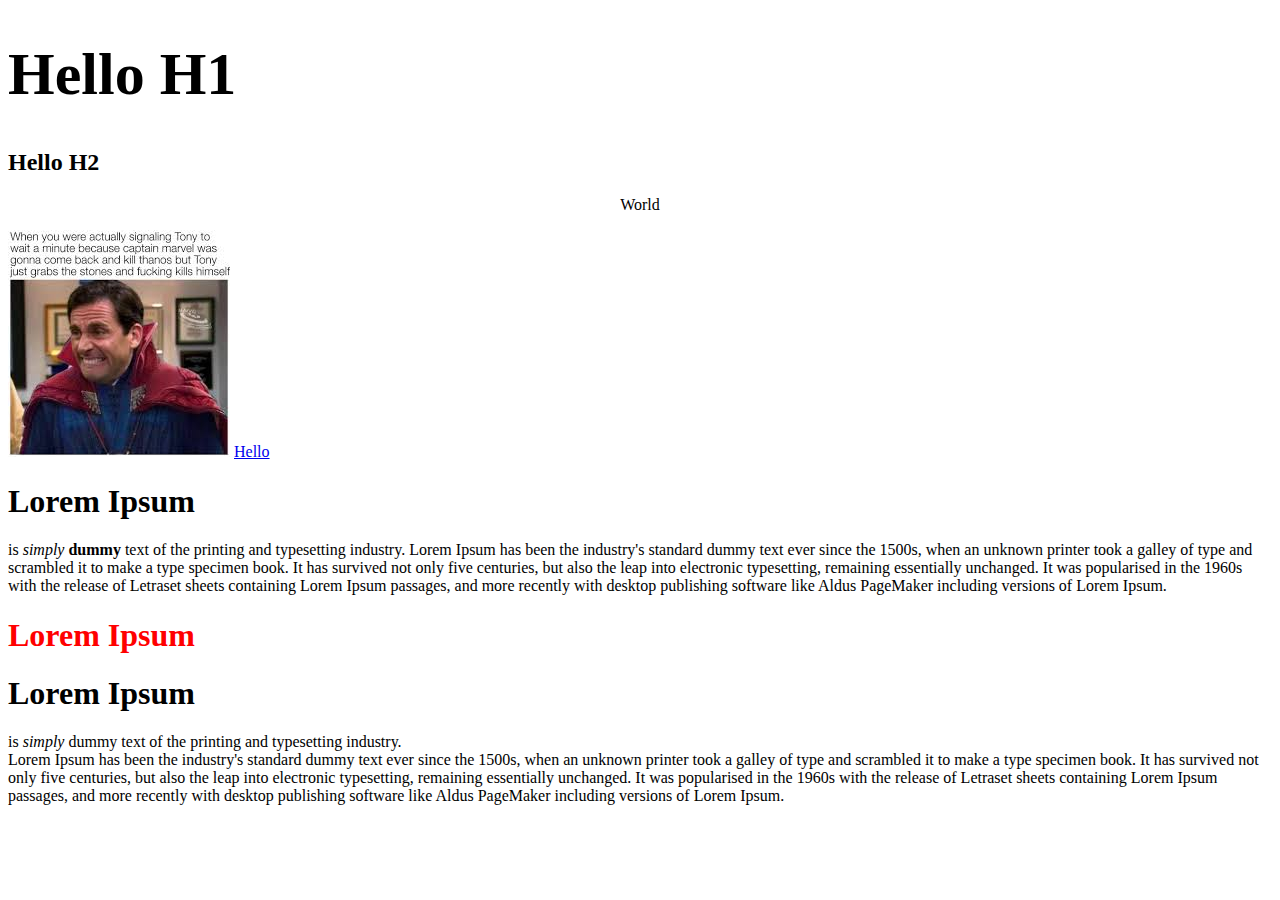
<file: index.html>
<!DOCTYPE html>

<html lang="en">

<head>
    <title>First Lesson</title>
    <meta charset="UTF-8">
    <link rel="stylesheet" href="style.css">
</head>

<body>
    <div id="header">

    </div>
    <h1 style="font-size: 60px">Hello H1</h1>
    <h2>
        Hello H2
    </h2>
    <p id="WORLD">World</p>

    <img src="images/images.jpg" alt="NOT FOUND">

    <a href="https://www.lipsum.com/" target="_blank">Hello</a>

    <div class="post">
        <div>
            <h1>Lorem Ipsum</h1>
        </div>
        <p> is <em>simply</em> <b>dummy</b> text of the printing and typesetting industry. Lorem Ipsum has been the
            industry's standard dummy text ever since the 1500s, when an unknown printer took a galley of type and
            scrambled it to make a type specimen book. It has survived not only five centuries, but also the leap into
            electronic typesetting, remaining essentially unchanged. It was popularised in the 1960s with the release of
            Letraset sheets containing Lorem Ipsum passages, and more recently with desktop publishing software like
            Aldus PageMaker including versions of Lorem Ipsum.</p>
    </div>

    <h1>Lorem Ipsum</h1>


    <div>
        <h1>Lorem Ipsum</h1>
        <p> is <em>simply</em> dummy text of the printing and typesetting industry. <br>Lorem Ipsum has been the
            industry's standard dummy text ever since the 1500s, when an unknown printer took a galley of type and
            scrambled it to make a type specimen book. It has survived not only five centuries, but also the leap into
            electronic typesetting, remaining essentially unchanged. It was popularised in the 1960s with the release of
            Letraset sheets containing Lorem Ipsum passages, and more recently with desktop publishing software like
            Aldus PageMaker including versions of Lorem Ipsum.</p>
    </div>

</body>

</html>
</file>
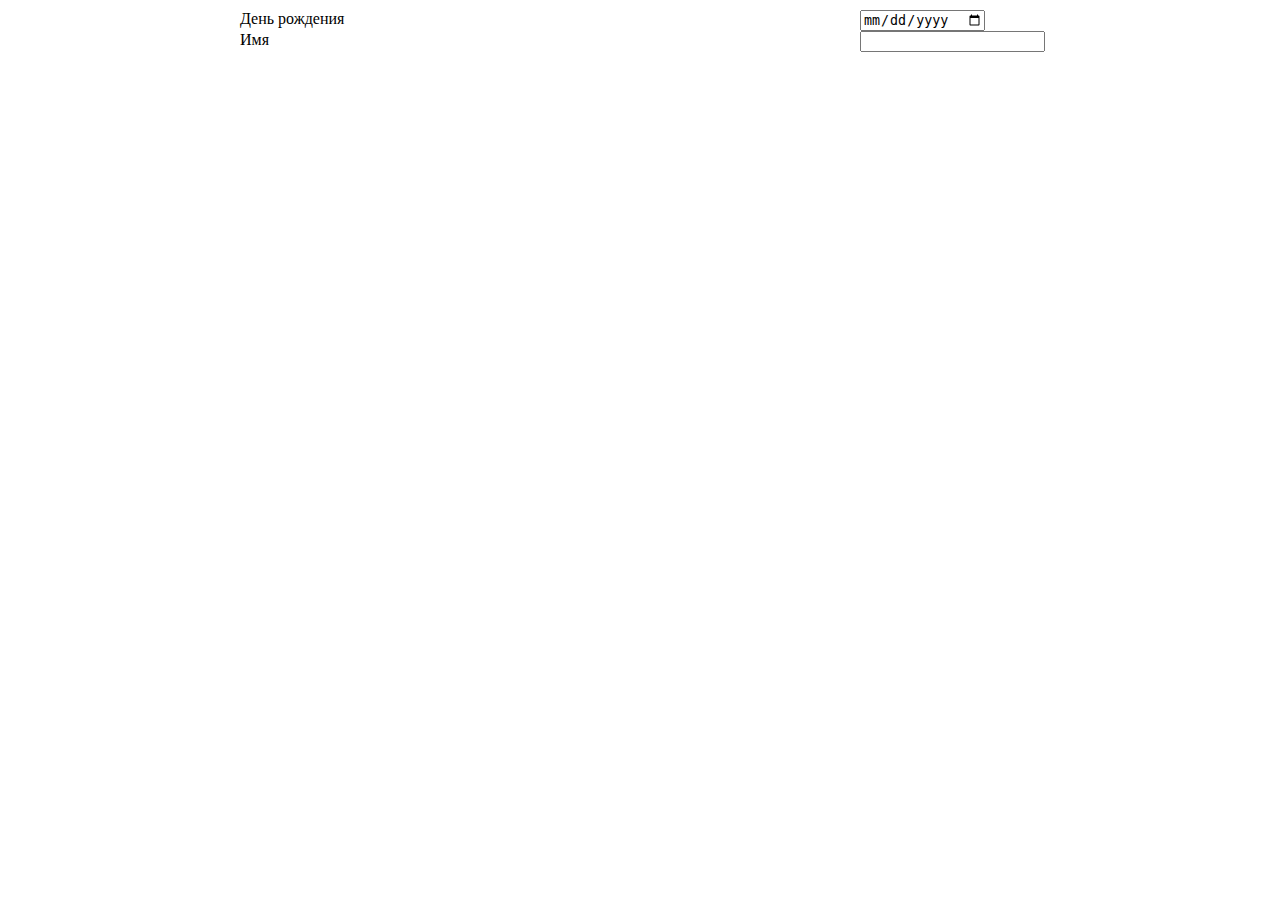
<file: flex/index.html>
<!DOCTYPE html>
<html lang="en">
<head>
    <meta charset="UTF-8">
    <meta http-equiv="X-UA-Compatible" content="IE=edge">
    <meta name="viewport" content="width=device-width, initial-scale=1.0">
    <link rel="stylesheet" href="style.css">
    <title>Flex</title>
</head>
<body>
    <div class="wrapper">
        <form class="form">
            <div class="flex-row">
                <div class="flex-col">
                    <label for="birth">День рождения</label>
                </div>
                <div class="flex-col">
                    <input type="date" name="birth" id="birth">
                </div>
            </div>
            <div class="flex-row">
                <div class="flex-col">
                    <label for="name">Имя</label>
                </div>
                <div class="flex-col">
                    <input type="text" name="name" id="name">
                </div>
            </div>
        </form>
    </div>
</body>
</html>
</file>
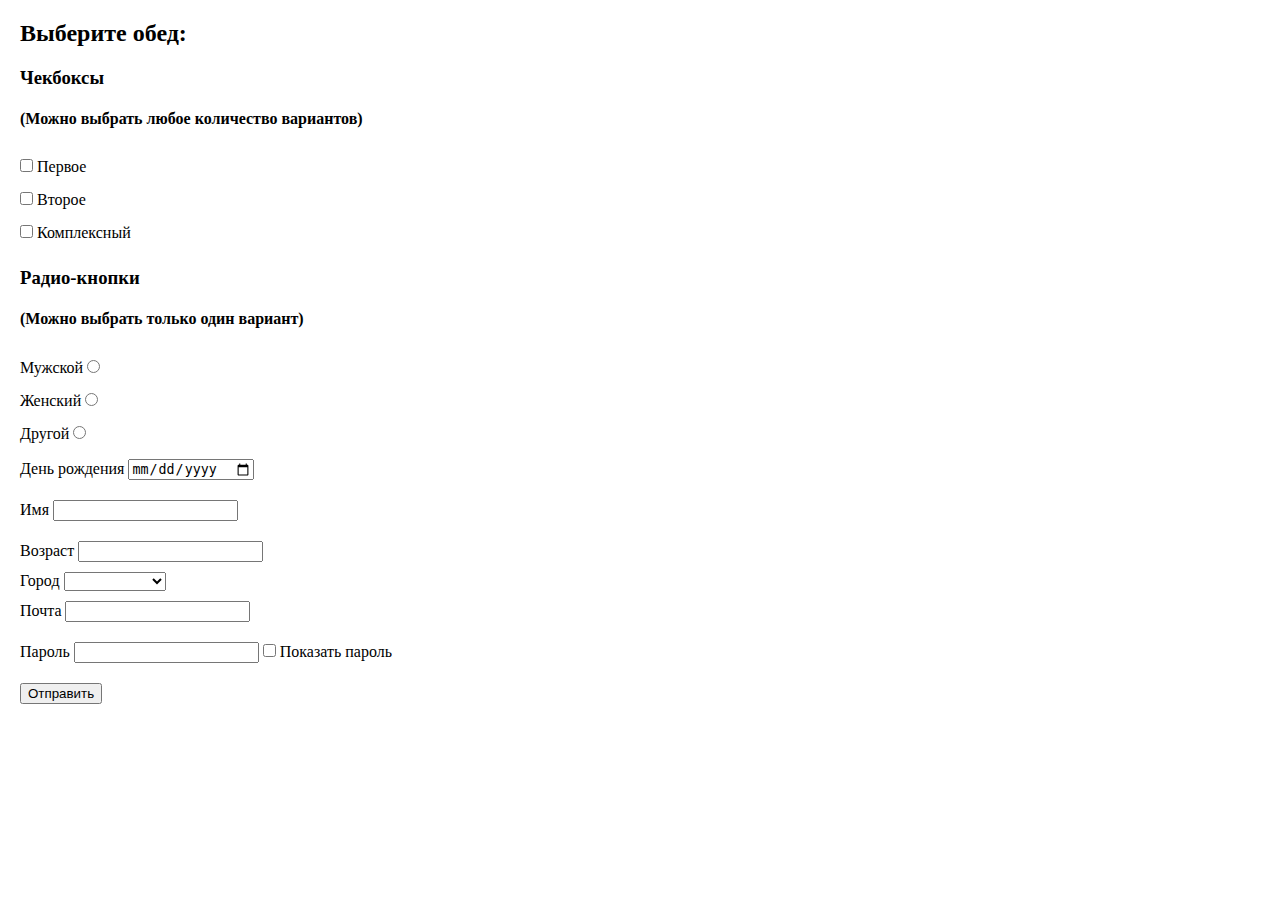
<file: forms/index.html>
<!DOCTYPE html>
<html lang="en">

<head>
    <meta charset="UTF-8">
    <meta http-equiv="X-UA-Compatible" content="IE=edge">
    <meta name="viewport" content="width=device-width, initial-scale=1.0">
    <link rel="stylesheet" href="style.css">
    <title>Form</title>
</head>

<body>
    <div class="container main">
        <div class="container form">
            <form>
                <h2>Выберите обед: </h2>
                <h3>Чекбоксы</h3>
                <h4>(Можно выбрать любое количество вариантов)</h4>
                <input id="first_food" type="checkbox" name="food" value="first">
                <label for="first_food">Первое</label>
                <br>
                <input id="second_food" type="checkbox" name="food" value="second">
                <label for="second_food">Второе</label>
                <br>
                <input id="complex_food" type="checkbox" name="food" value="complex">
                <label for="complex_food">Комплексный</label>
                <br>

                <h3>Радио-кнопки</h3>
                <h4>(Можно выбрать только один вариант)</h4>
                <label for="male">Мужской</label>
                <input id="male" type="radio" name="gender" value="male">
                <br>
                <label for="female">Женский</label>
                <input id="female" type="radio" name="gender" value="female">
                <br>
                <label for="other">Другой</label>
                <input id="other" type="radio" name="gender" value="other">
                <br>
                
                <label for="birth">День рождения</label>
                <input type="date" name="birth" id="birth">
                <br>
                <label for="name">Имя</label>
                <input type="text" name="name" id="name">
                <br>
                <label for="age">Возраст</label>
                <input type="number" name="age" id="age">
                <br>
                <label for="city">Город</label>
                <select name="city" id="city">
                    <option value=""></option>
                    <option value="nur-sultan">Нур - Султан</option>
                    <option value="almaty">Алматы</option>
                    <option value="turkistan">Туркестан</option>
                </select>
                <br>
                <label for="email">Почта</label>
                <input type="email" name="email" id="email">
                <br>
                <label for="pass">Пароль</label>
                <input type="password" id="pass" name="pass">
                <input type="checkbox" name="visible_pass" id="visible_pass">
                <label for="visible_pass">Показать пароль</label>
                <br>
                <input type="submit" value="Отправить">
            </form>
        </div>
    </div>
</body>

</html>
</file>
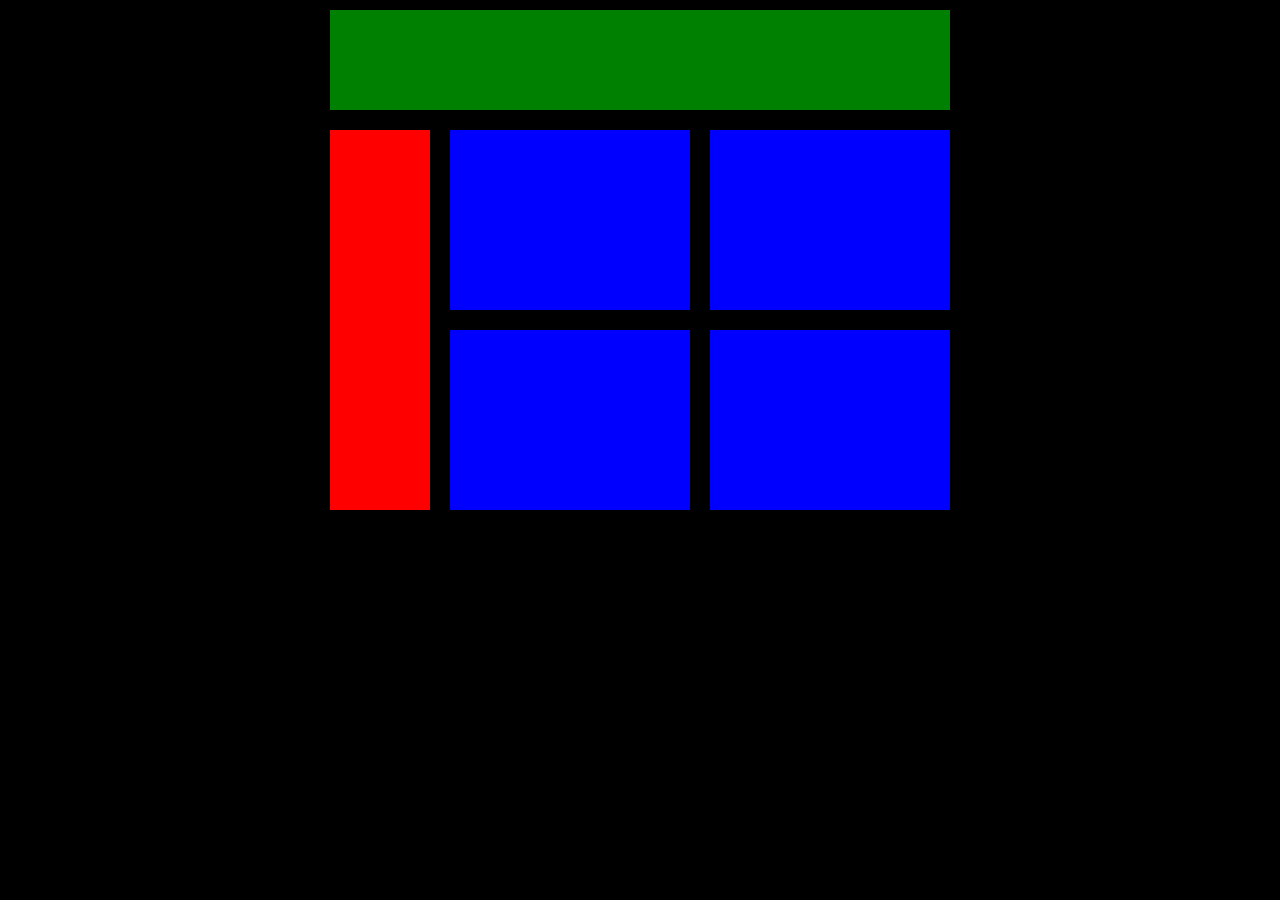
<file: HW/index.html>
<!DOCTYPE html>
<html lang="en">

<head>
    <meta charset="UTF-8">
    <meta http-equiv="X-UA-Compatible" content="IE=edge">
    <meta name="viewport" content="width=device-width, initial-scale=1.0">
    <title>Flex Homework</title>
    <link rel="stylesheet" href="style.css">
</head>

<body>
    <div class="flex-box">
        <div class="flex-row">
            <div class="flex-item upper-item">
                <div class="block"></div>
            </div>
        </div>
        <div class="flex-row footer">
            <div class="flex-col">
                <div class="flex-item left-item">
                    <div class="block"></div>
                </div>
            </div>
            <div class="flex-col flex-wrap">
                <div class="flex-item">
                    <div class="block"></div>
                </div>
                <div class="flex-item">
                    <div class="block"></div>
                </div>
                <div class="flex-item">
                    <div class="block"></div>
                </div>
                <div class="flex-item">
                    <div class="block"></div>
                </div>
            </div>
        </div>
    </div>
</body>

</html>
</file>
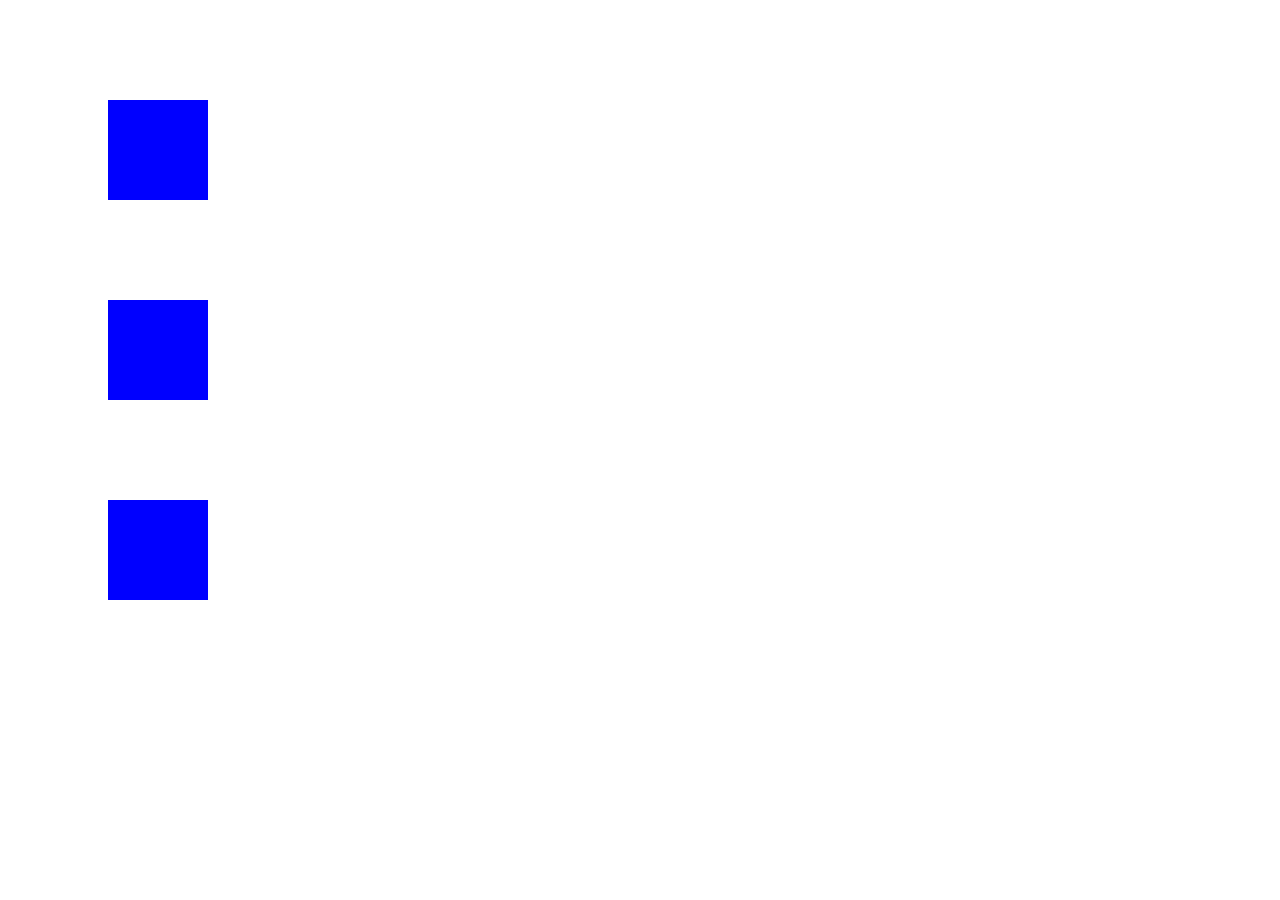
<file: keyframes/index.html>
<!DOCTYPE html>
<html lang="en">

<head>
    <meta charset="UTF-8">
    <meta http-equiv="X-UA-Compatible" content="IE=edge">
    <meta name="viewport" content="width=device-width, initial-scale=1.0">
    <title>KeyFrames</title>
    <link rel="stylesheet" href="style.css">
</head>

<body>
    <div class="box box1" id="1"></div>
    <div class="box box2" id="2"></div>
    <!-- <button class="btn">PRESS</button> -->
    <div class="box box3" id="3"></div>

    <!-- <script>
        let btn = document.querySelector('.btn');
        btn.onclick = function () {
            let box2 = document.querySelector('.box2');
            box2.style.animationPlayState = 'running';
        }
    </script> -->
</body>

</html>
</file>
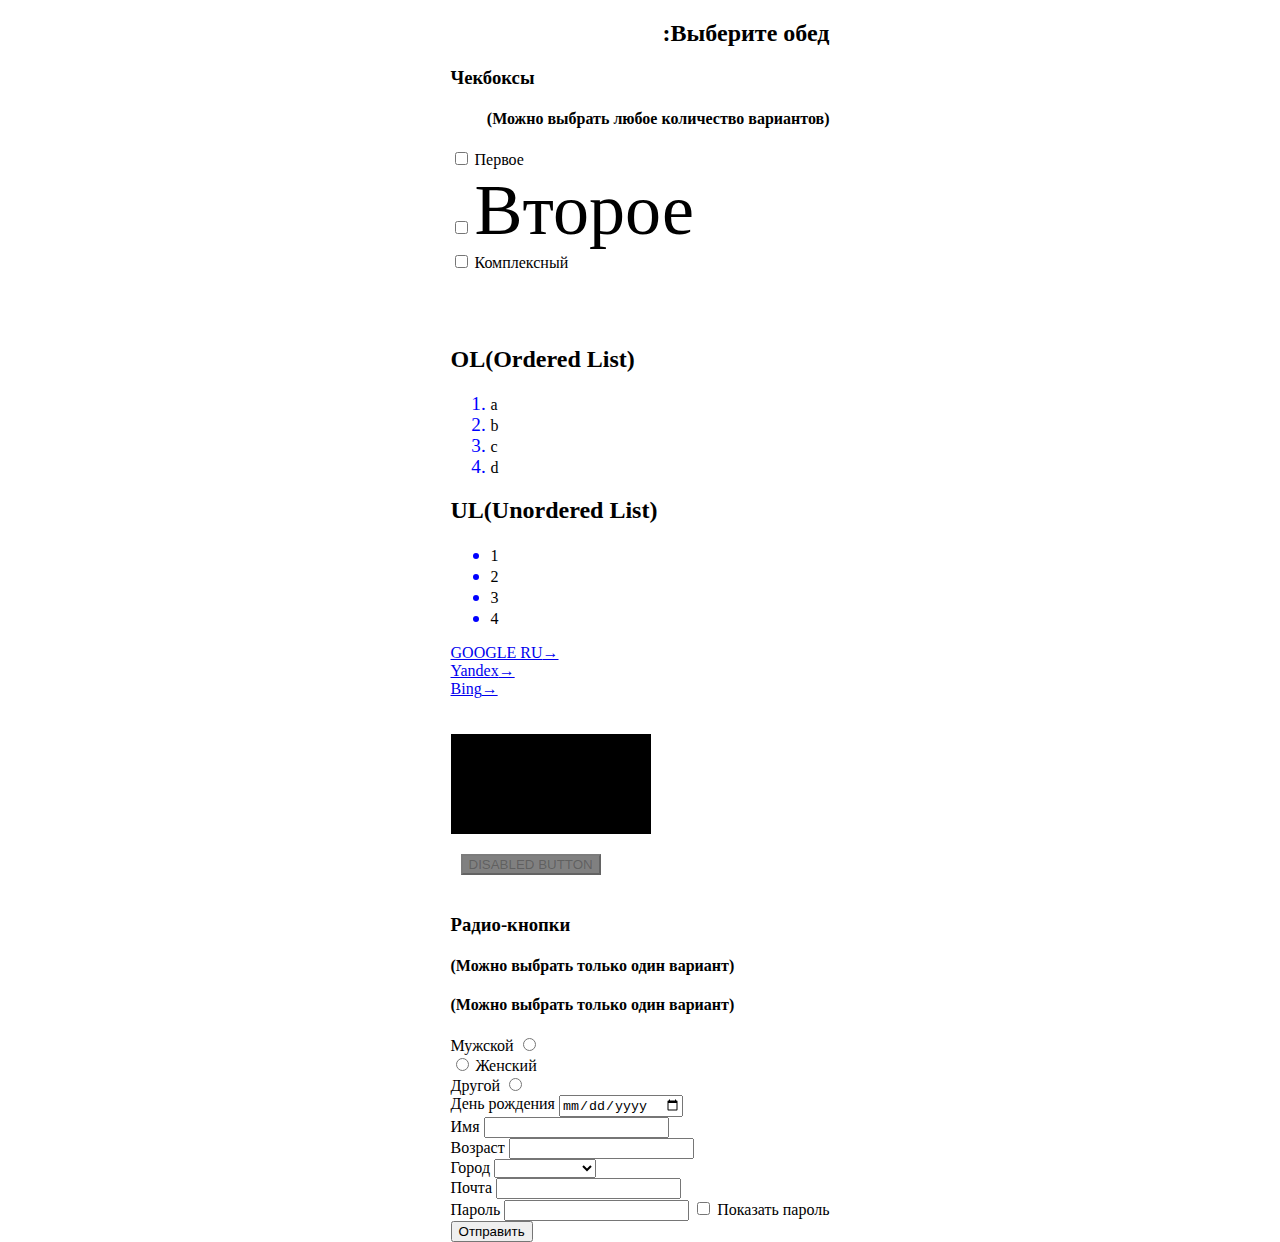
<file: pseudo_classes-elements/index.html>
<!DOCTYPE html>
<html lang="en">

<head>
    <meta charset="UTF-8">
    <meta http-equiv="X-UA-Compatible" content="IE=edge">
    <meta name="viewport" content="width=device-width, initial-scale=1.0">
    <title>Pseudoclas</title>
    <link rel="stylesheet" href="style.css">
</head>

<body>
    <div class="container main">
        <div class="container form">
            <!-- <form> -->
                <h2 dir="rtl">Выберите обед: </h2>
                <h3>Чекбоксы</h3>
                <h4>(Можно выбрать любое количество вариантов)</h4>
                <input id="first_food" type="checkbox" name="food" value="first">
                <label for="first_food">Первое</label>
                <br>
                <input id="second_food" type="checkbox" name="food" value="second">
                <label for="second_food">Второе</label>
                <br>
                <input id="complex_food" type="checkbox" name="food" value="complex">
                <label for="complex_food">Комплексный</label>
                <br>
                <br>
                <br>
                <br>

                <h2>OL(Ordered List)</h2>
                <ol>
                    <li>a</li>
                    <li>b</li>
                    <li>c</li>
                    <li>d</li>
                </ol>

                <h2>UL(Unordered List)</h2>
                <ul>
                    <li>1</li>
                    <li>2</li>
                    <li>3</li>
                    <li>4</li>
                </ul>
                
                <a href="http://google.ru">GOOGLE RU</a>
                <br>
                <a href="http://yandex.ru">Yandex</a>
                <br>
                <a href="http://bing.com">Bing</a>
                <br>
                <br>
                <br>
                <div></div>

                <button class="btn" disabled="disabled">DISABLED BUTTON</button>

                <h3>Радио-кнопки</h3>
                <h4>(Можно выбрать только один вариант)</h4>
                <h4>(Можно выбрать только один вариант)</h4>
                <label for="male">Мужской</label>
                <input id="male" type="radio" name="gender" value="male">
                <br>
                <input id="female" type="radio" name="gender" value="female">
                <label for="female">Женский</label>
                <br>
                <label for="other">Другой</label>
                <input id="other" type="radio" name="gender" value="other">
                <br>

                <label for="birth">День рождения</label>
                <input type="date" name="birth" id="birth">
                <br>
                <label for="name">Имя</label>
                <input type="text" name="name" id="name">
                <br>
                <label for="age">Возраст</label>
                <input type="number" name="age" id="age">
                <br>
                <label for="city">Город</label>
                <select name="city" id="city">
                    <option value=""></option>
                    <option value="nur-sultan">Нур - Султан</option>
                    <option value="almaty">Алматы</option>
                    <option value="turkistan">Туркестан</option>
                </select>
                <br>
                <label for="email">Почта</label>
                <input type="email" name="email" id="email">
                <br>
                <label for="pass">Пароль</label>
                <input type="password" id="pass" name="pass">
                <input type="checkbox" name="visible_pass" id="visible_pass">
                <label for="visible_pass">Показать пароль</label>
                <br>
                <input type="submit" value="Отправить">
            <!-- </form> -->
        </div>
    </div>
</body>

</html>
</file>
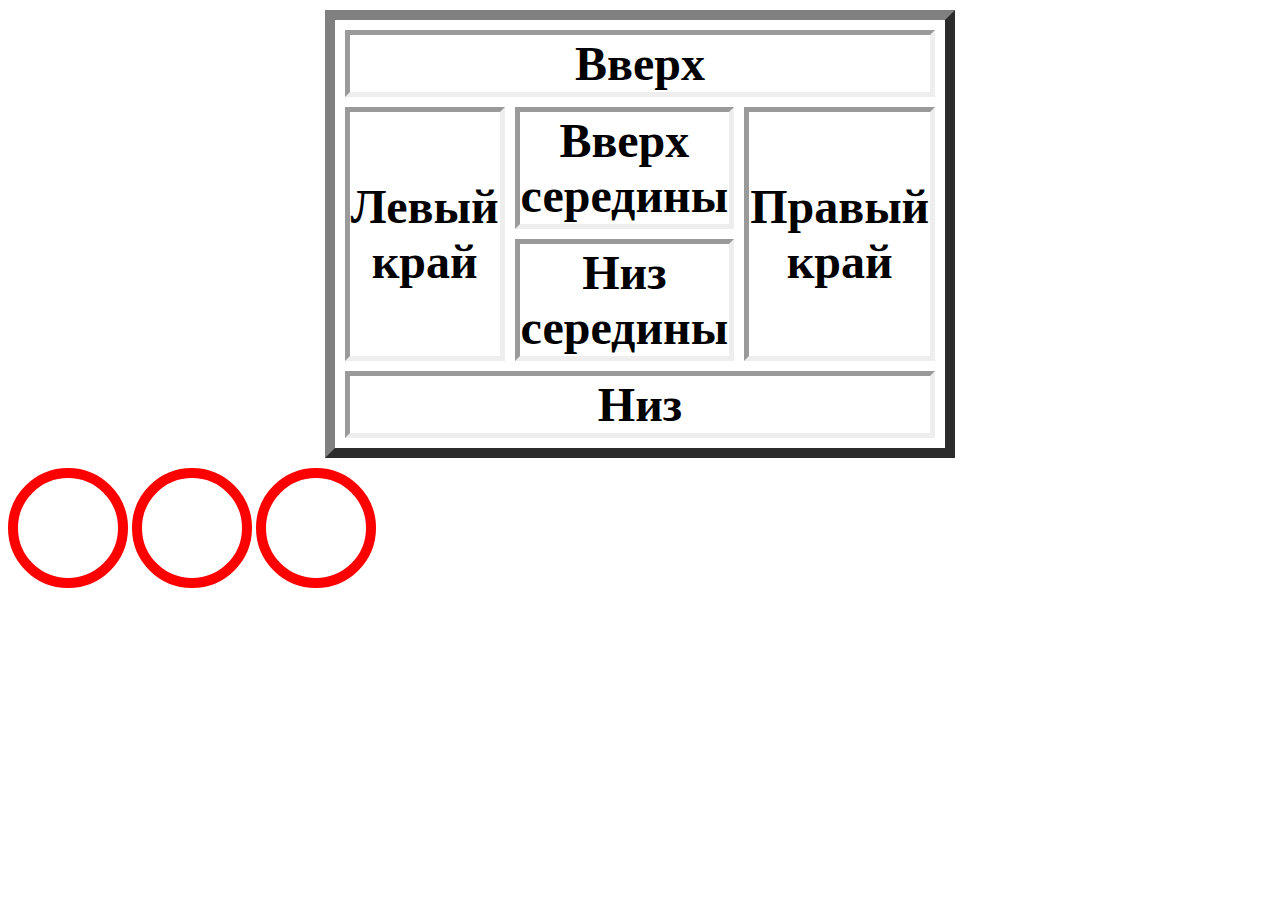
<file: table/index.html>
<!DOCTYPE html>
<html lang="en">
<head>
    <meta charset="UTF-8">
    <meta http-equiv="X-UA-Compatible" content="IE=edge">
    <meta name="viewport" content="width=device-width, initial-scale=1.0">
    <link rel="stylesheet" href="style.css">
    <title>Table</title>
</head>
<body>
    <table>
        <thead>
            <tr>
                <th colspan=3>Вверх</th>
            </tr>
        </thead>
        <tbody>
            <tr>
                <td rowspan="2">Левый край</td>
                <td>Вверх середины</td>
                <td rowspan="2">Правый край</td>
            </tr>
            <tr>
                <td>Низ середины</td>
            </tr>
        </tbody>
        <tfoot>
            <tr>
                <td colspan=3>Низ</td>
            </tr>
        </tfoot>
    </table>

    <div class="circle"></div>
    <div class="circle"></div>
    <div class="circle"></div>
</body>
</html>
</file>
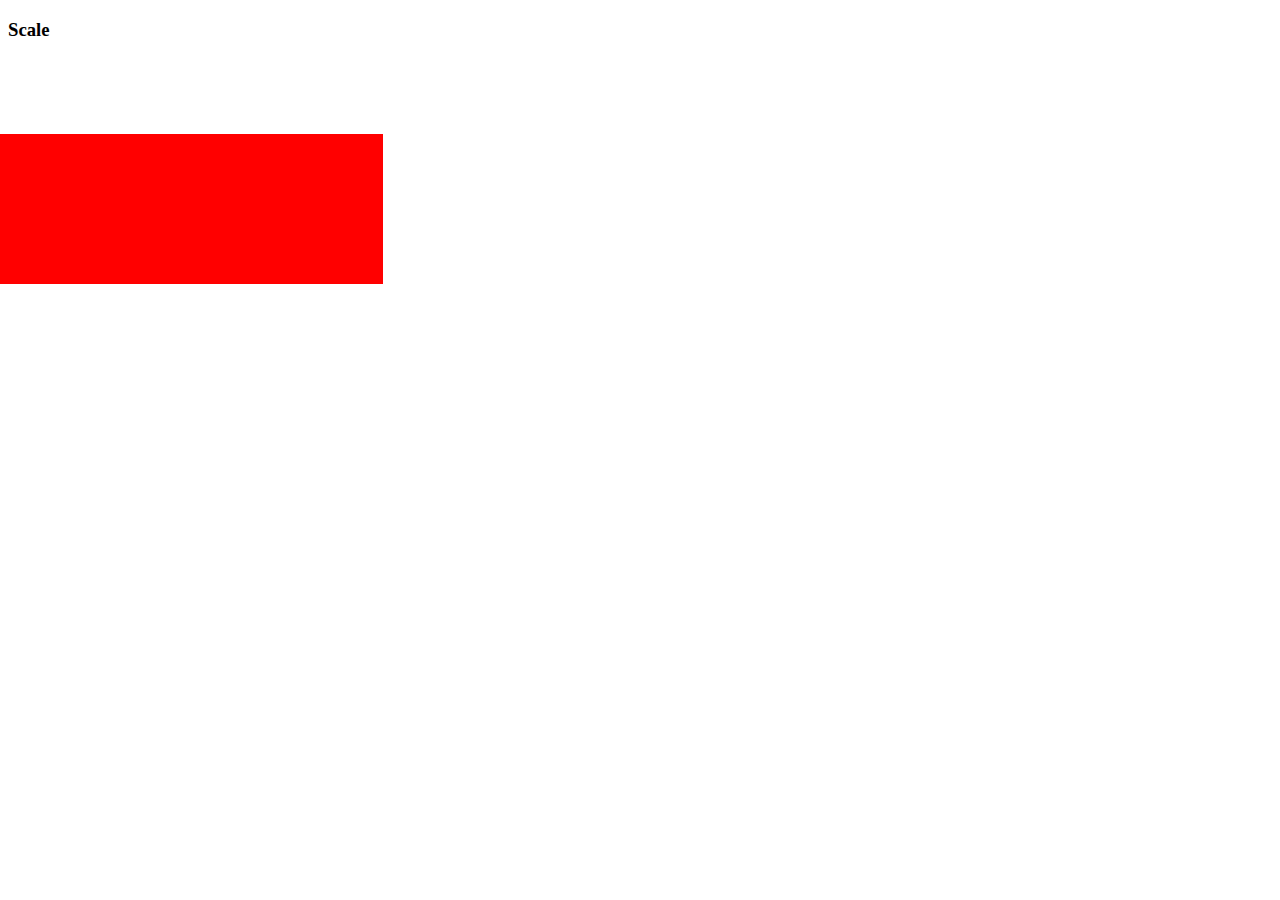
<file: transform/index.html>
<!DOCTYPE html>
<html lang="en">
<head>
    <meta charset="UTF-8">
    <meta http-equiv="X-UA-Compatible" content="IE=edge">
    <meta name="viewport" content="width=device-width, initial-scale=1.0">
    <title>Transform</title>
    <link rel="stylesheet" href="style.css">
</head>
<body>
    <div>
        <h3>Scale</h3>
        <div class="scale box"></div>
    </div>
</body>
</html>
</file>
<file: style.css>
.post + h1 {
    color: red;
}

#post1, #post2 {
    color: red;
}

.post{
    display: inline;
}

#WORLD{
    text-align: center;
}
</file>
<file: flex/style.css>
body{
    margin: 0;
    padding: 0;
    /* background-color: black; */
}

.wrapper{
    margin: 10px;
}

.form{
    display: flex;
    flex-direction: column;
}

.flex-row{
    display: flex;
    margin: 0px 0px 0px 20px;
    /* border: 10px solid pink; */

    justify-content: space-around;

    align-items: flex-start;

    /* flex-wrap: wrap-reverse; */

}

.flex-col{
    /* flex-grow: 1;
    
    flex-shrink: 0;
    
    flex-basis: 200px; */

    flex:0 1 200px;

    /* border: 10px solid red; */
}

.flex-item{
    background-color: aqua;
    font-size: 50px;
    color: black;
    font-weight: bold;
}
</file>
<file: forms/style.css>
body{
    margin: 0;
    padding: 0;
}
.container{
    margin: 10px;
    /* background-color: pink; */
    width: max-content;
}

.main{
    /* background-color: red; */
}


form input{
    margin: 10px 0px;
}
</file>
<file: HW/style.css>
body{
    margin: 0;
    padding: 0;
    background-color: black;
}

.flex-box{
    margin: 0 25%;
    display: flex;
    flex-direction: column;
}

.flex-col{
    display: flex;
}

.flex-row{
    display: flex;
}

.flex-item{
    display: flex;
    flex: 1 1 200px;
}

.upper-item > .block{
    background-color: green;
    height: 100px;
}

.left-item > .block{
    background-color: red;
    width: 100px;
}

.footer{
    display: flex;
    flex-direction: row;
}

.flex-wrap{
    flex-wrap: wrap;
}

.flex-wrap .block{
    height: auto;
    width: auto;
    background-color: blue;
}

.flex-wrap > .flex-item{
    width: 200px;
    height: 200px;
}

.block{
    flex: 1 0 0;
    margin: 10px;
}
</file>
<file: keyframes/style.css>
.box{
    position: relative;
    width: 100px;
    height: 100px;
    background-color: blue;
    margin: 100px;
}

.box1{
    /* animation: scaleUp 2s; */

    animation-name: scaleUp;

    animation-duration: 5s;
    
    animation-iteration-count: infinite;
}

.box2{
    animation-name: moveLeft;

    animation-duration: 2s;
    
    animation-iteration-count: infinite;

    animation-direction: alternate;

    /* animation-timing-function: linear; */

    animation-delay: 1s;
}

.box3{
    animation-name: squarePath;

    animation-duration: 3s;
    
    animation-iteration-count: infinite;

    animation-direction: normal;

    animation-timing-function: linear;
}

@keyframes squarePath {
    0%{
        transform: translate(0px);
    }
    25%{
        transform: translate(200px,0px)
    }
    50%{
        transform: translate(200px,200px)
    }
    75%{
        transform: translate(0px,200px)
    }
    100%{
        transform: translate(0px);
    }
    
}

@keyframes moveLeft {
    0%{
        transform: translateX(0px);
    }

    100%{
        transform: translateX(200px);
    }
}


@keyframes scaleUp {
    0% {
        transform: scale(0.5);
        border-radius: 0%;
    }

    50% {
        border-radius: 50%;
    }

    100% {
        border-radius: 0%;
        transform: scale(1.5);
    }
}
</file>
<file: pseudo_classes-elements/style.css>
body{
    margin: 0;
    padding: 0;
}

.container{
    margin: auto;
    /* background-color: pink; */
    width: max-content;
}

form input{
    margin: 10px 0px;
}

input[type="checkbox"] + label:hover{
    color:red;
}

div:empty{
    width: 200px;
    height: 100px;
    background-color: black;
}

input[type="submit"]:active{
    width: 100px;
    height: 100px;
    background-color: blue;
}


input[type="checkbox"]:checked + label{
    color:green;
    font-size: 30px;
}

label:nth-of-type(2){
    font-size: 72px;
}

h4:first-of-type{
    direction: rtl;
}

h4:dir(rtl){
    color: purple;
}

.btn{
    margin: 20px 10px;
}

.btn:disabled{
    background-color: gray;
}

a::after{
    content: "→";
}

li::marker{
    color: blue;
    font-size: 1.2em;
    
}
</file>
<file: table/style.css>
table {
    font-size: 48px;
    font-weight: bold;
    border-width: 10px;
    border-style: outset;
    border-spacing: 10px;
    margin: 10px auto;
    width: min-content;
}

table th,table td{
    text-align: center;
    border-width: 5px;
    border-style: inset;
}

.circle{
    width: 100px;
    height: 100px;
    border-radius: 50%;
    border: 10px solid red;
    margin: auto;
    display: inline-block;
}
</file>
<file: transform/style.css>
.box{
    width: 300px;
    height: 300px;
    background-color: red;
}

.scale{
    transform: scale(1.5, 0.5);
}
</file>
